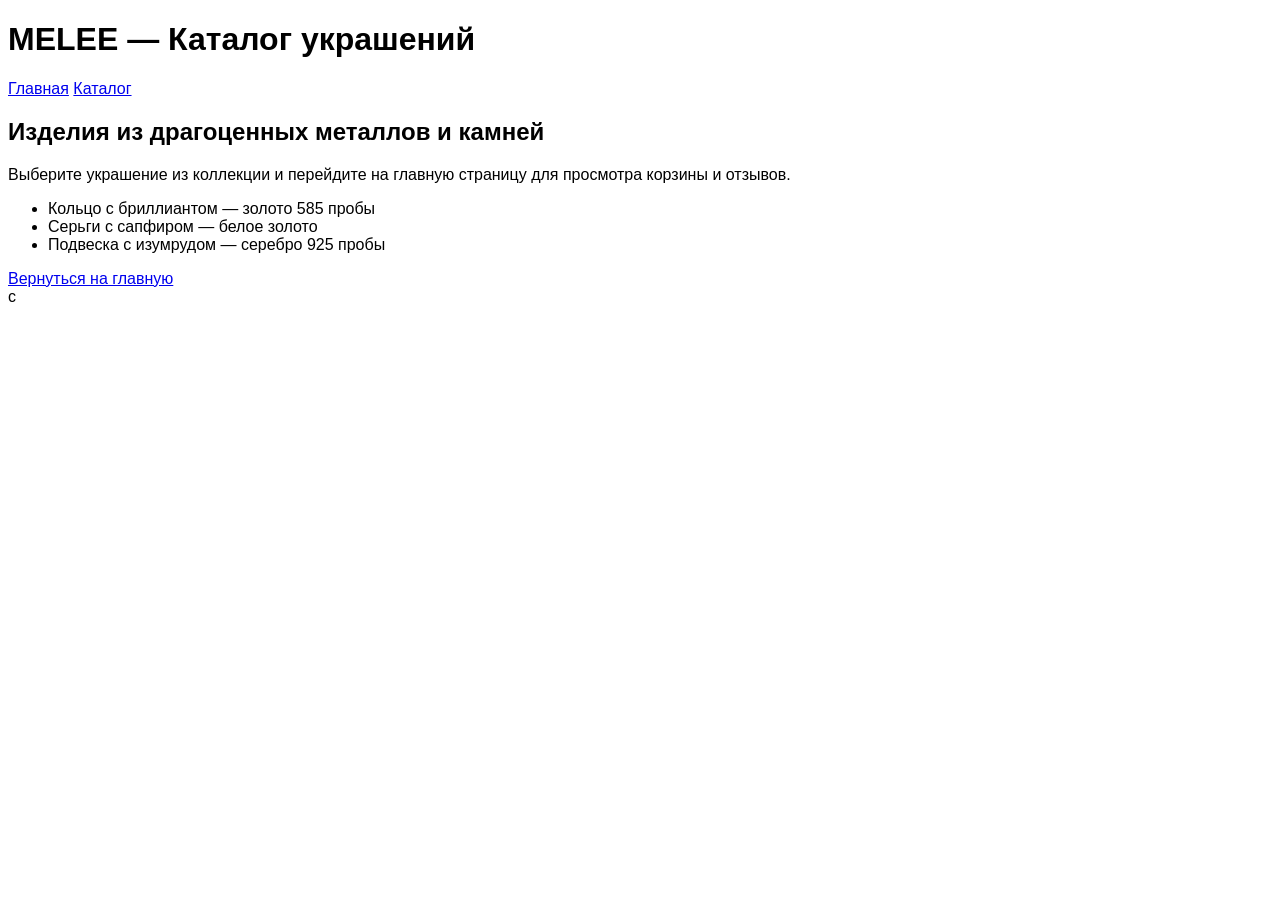
<file: catalog.html>
<!DOCTYPE html>
<html lang="ru">
<head>
  <meta charset="UTF-8">
  <meta name="viewport" content="width=device-width, initial-scale=1.0">
  <title>Каталог — MELEE</title>
  <link rel="stylesheet" href="style.css">
</head>
<body>
  <header>
    <h1>MELEE — Каталог украшений</h1>
    <nav>
      <a href="index.html">Главная</a>
      <a href="catalog.html">Каталог</a>
    </nav>
  </header>

  <main>
    <section>
      <h2>Изделия из драгоценных металлов и камней</h2>
      <p>Выберите украшение из коллекции и перейдите на главную страницу для просмотра корзины и отзывов.</p>
      <ul>
        <li>Кольцо с бриллиантом — золото 585 пробы</li>
        <li>Серьги с сапфиром — белое золото</li>
        <li>Подвеска с изумрудом — серебро 925 пробы</li>
      </ul>
      <a href="index.html">Вернуться на главную</a>
    </section>
  </main>

  <script src="script.js"></script>
</body>
</html> с
</file>
<file: style.css>
html {
    scroll-behavior: smooth;
}

body {
    font-family: 'Montserrat', sans-serif;
}

.product-card {
    transition: all 0.3s cubic-bezier(0.4, 0, 0.2, 1);
}

.product-card:hover {
    transform: translateY(-4px);
}

.btn-soft {
    transition: all 0.2s ease;
}

.btn-soft:active {
    transform: scale(0.96);
}
</file>
